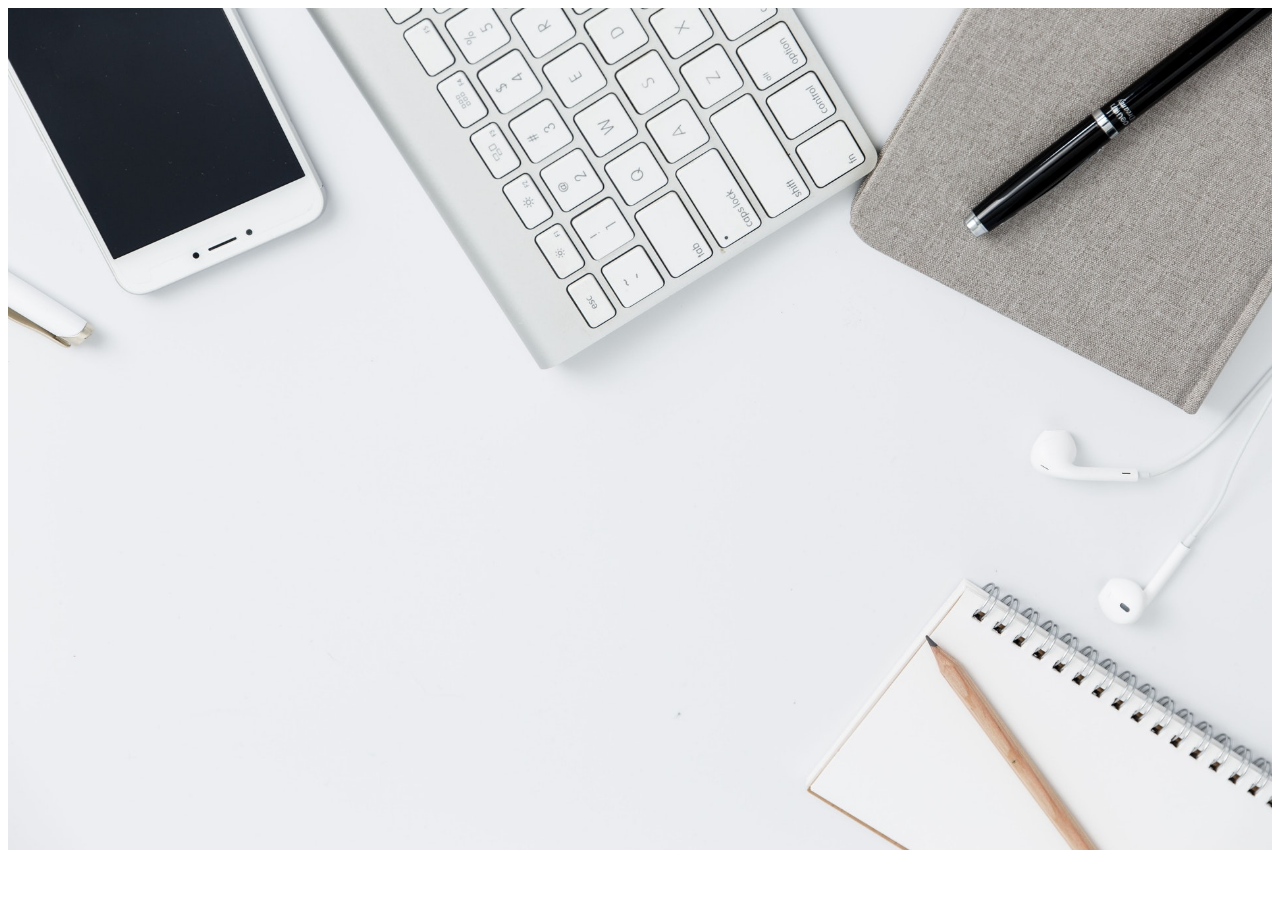
<file: css/responsive-design/responsive-img/index.html>
<!DOCTYPE html>
<html lang="en">
<head>
  <meta charset="UTF-8">
  <meta http-equiv="X-UA-Compatible" content="IE=edge">
  <meta name="viewport" content="width=device-width, initial-scale=1.0">
  
  <link rel="stylesheet" href="style.css">
  
  <title>Responsive Image</title>
</head>
<body>
  <main>
    <picture>
      <source media="(min-width: 800px)" srcset="./large.jpg">
      <source media="(min-width: 600px)" srcset="./medium.jpg">
      <img src="./small.jpg" alt="img">
    </picture>
  </main>
</body>
</html>
</file>
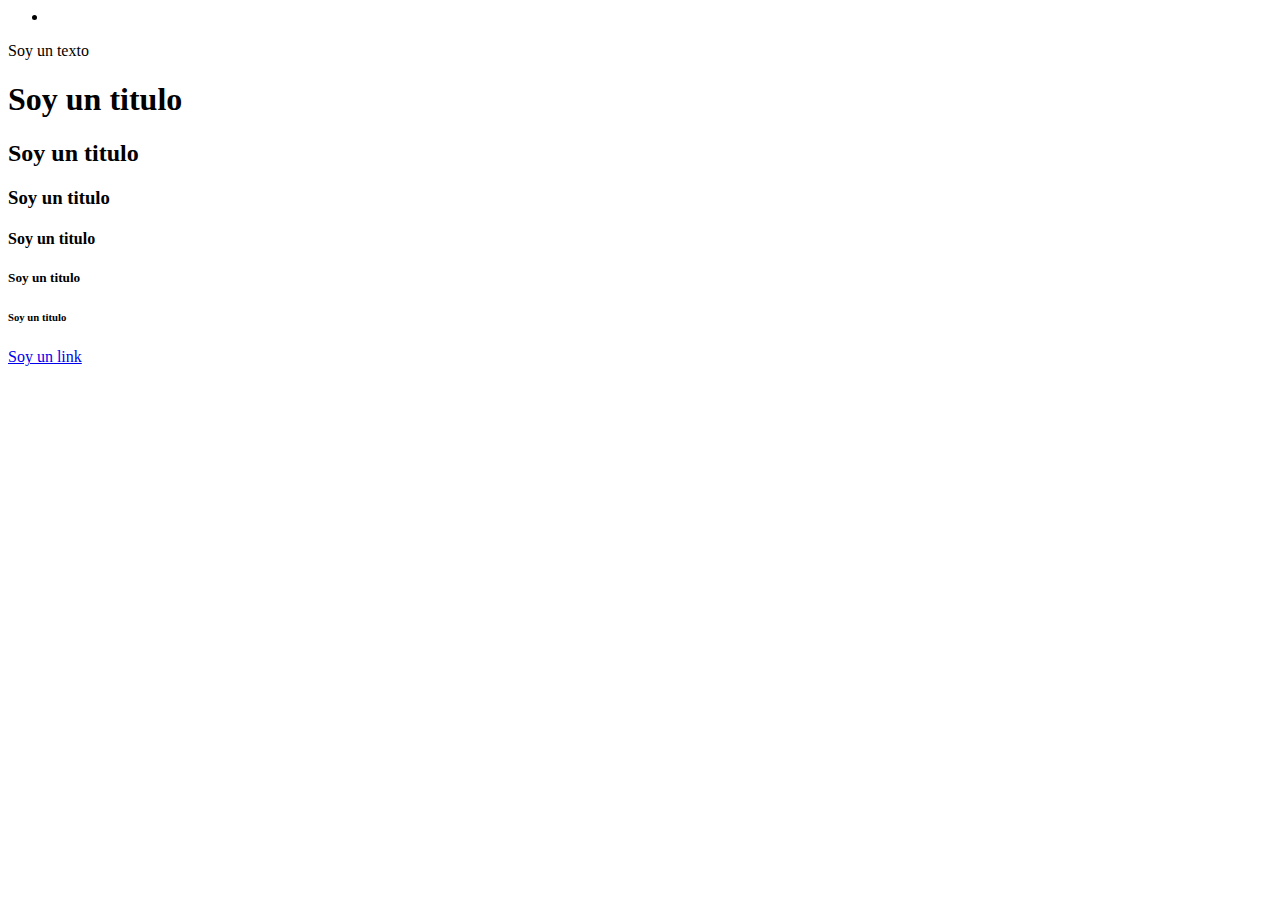
<file: html/basics-tags.html>
<body>
  <header> <!--Sección superior de nuestro website-->
    <nav></nav> <!--Sección de navegación de nuestro website, siempre dentro del header-->
  </header>

  <main> <!--Main es el contenido central de nuestro website, "la parte del medio"-->
    <section> 
      <!--Nuestro website puede estar divido por secciones, por ejemplo platzi tiene 3: El navegador de cursos y rutas, el feed y nuestras rutas de aprendizaje-->
      <article>
        <!--Contenido independiente de la página. Es reutilizable-->
      </article>
    </section>

    <ul> <!--Lista desordenada: Sin numerar-->
      <li><!--Item List. Elementos de la lista--></li>
    </ul>

    <ol></ol> <!--Lista ordenada: Numerada-->  
  </main>

  <footer> <!--Sección final de nuestro website-->
  </footer>

  <div> <!--Contenedor comodin-->
  </div>
  
  <p>Soy un texto</p> <!--Párrafo, texto-->
  <h1>Soy un titulo</h1> <!--Títulos, muestran el texto más grande y con negrilla. Existen desde el h1 al h6-->
  <h2>Soy un titulo</h2>
  <h3>Soy un titulo</h3>
  <h4>Soy un titulo</h4>
  <h5>Soy un titulo</h5>
  <h6>Soy un titulo</h6>
  <a href="#">Soy un link</a><!--Enlaces/links que nos permitirán movernos entre páginas.-->
  

</body>
</file>
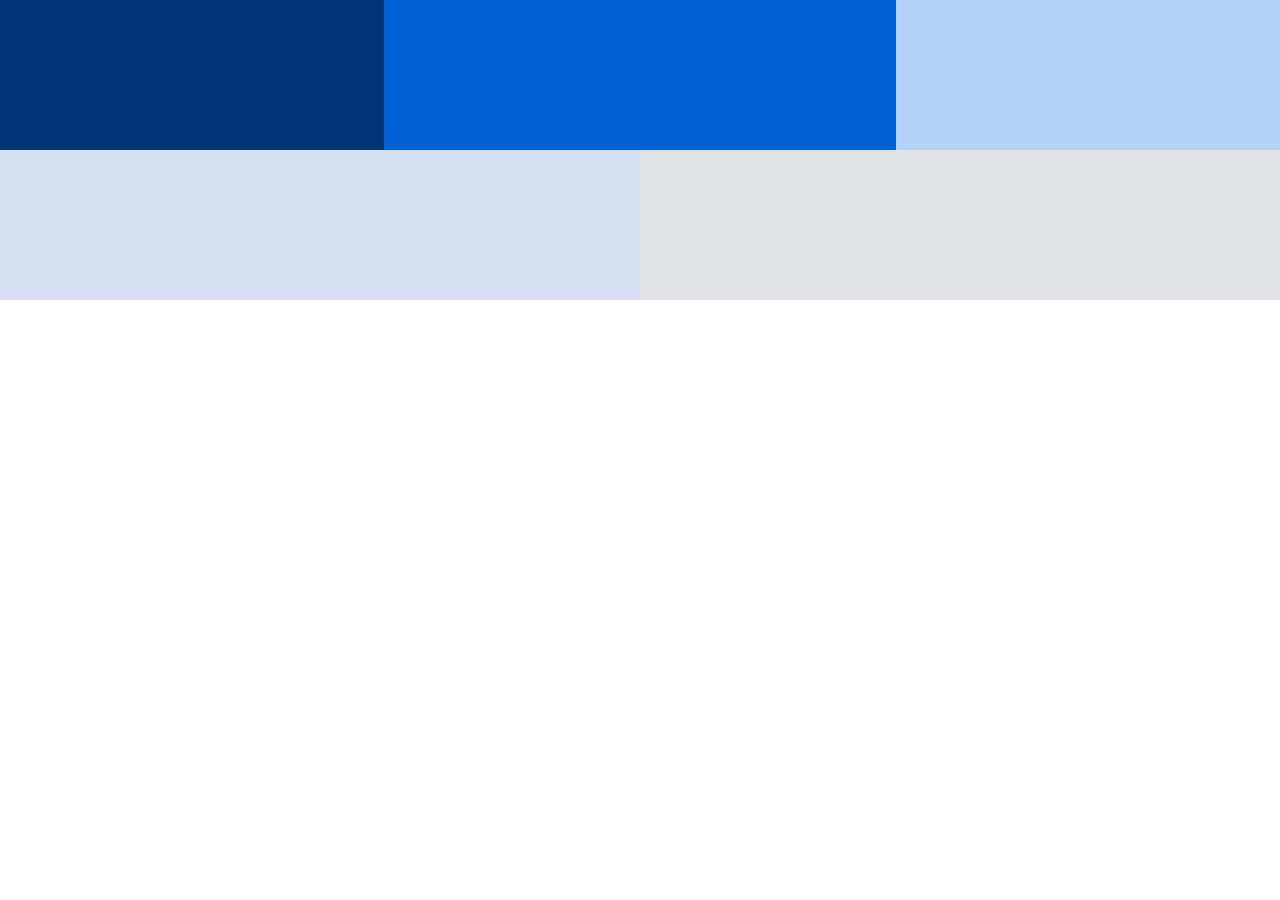
<file: css/responsive-design/patrones-maquetacion/column-drop/column-drop.html>
<!DOCTYPE html>
<html lang="en">
<head>
  <meta charset="UTF-8">
  <meta http-equiv="X-UA-Compatible" content="IE=edge">
  <meta name="viewport" content="width=device-width, initial-scale=1.0">
  
  <link rel="stylesheet" href="column-drop.css">
  <link rel="stylesheet" href="tablet.css" media="screen and (min-width: 600px)">
  <link rel="stylesheet" href="desktop.css" media="screen and (min-width: 800px)">
  
  <title>Column Drop</title>
</head>
<body>
  <main class="main">
    <div class="main__div main__div--1"></div>
    <div class="main__div main__div--2"></div>
    <div class="main__div main__div--3"></div>
    <div class="main__div main__div--4"></div>
    <div class="main__div main__div--5"></div>
  </main>
</body>
</html>
</file>
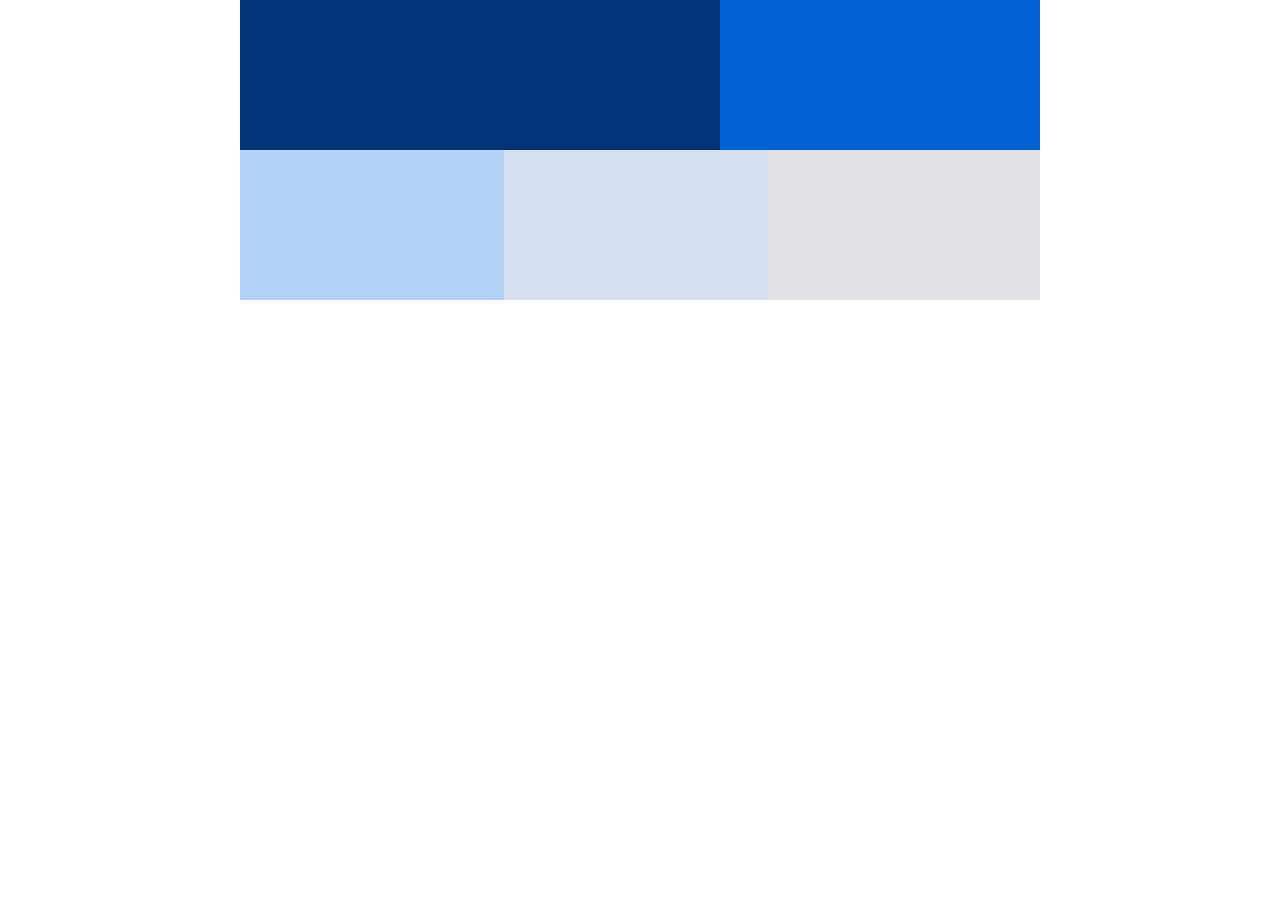
<file: css/responsive-design/patrones-maquetacion/mostly-fluid/mostly-fluid.html>
<!DOCTYPE html>
<html lang="en">
<head>
  <meta charset="UTF-8">
  <meta http-equiv="X-UA-Compatible" content="IE=edge">
  <meta name="viewport" content="width=device-width, initial-scale=1.0">

  <link rel="stylesheet" href="mostly-fluid.css">
  <link rel="stylesheet" href="tablets.css" media="screen and (min-width: 600px)">
  <link rel="stylesheet" href="desktop.css" media="screen and (min-width: 800px)">

  <title>Mostly Fluid</title>
</head>
<body>
  <main class="container">
    <div class="container__element container__element--a"></div>
    <div class="container__element container__element--b"></div>
    <div class="container__element container__element--c"></div>
    <div class="container__element container__element--d"></div>
    <div class="container__element container__element--e"></div>
  </main>  
</body>
</html>
</file>
<file: css/responsive-design/responsive-img/style.css>
img {
  width: 100%;
}
</file>
<file: css/responsive-design/patrones-maquetacion/column-drop/column-drop.css>
* {
  box-sizing: border-box;
  margin: 0;
  padding: 0;
}

html {font-size: 62.5%;}

.main {
  display: flex;
  flex-wrap: wrap;
}

.main__div {
  width: 100%;
  min-width: 150px;
  height: 150px;
}

.main__div--1 {
  background-color: #003476;
}

.main__div--2 {
  background-color: #0062d2;
}

.main__div--3 {
  background-color: #b4d2f7;
}

.main__div--4 {
  background-color: #d5dfef;
}

.main__div--5 {
  background-color: #dfe1e5;
}
</file>
<file: css/responsive-design/patrones-maquetacion/column-drop/tablet.css>
.main__div--1 {
  width: 25%;
}

.main__div--2 {
  width: 75%;
  order: 2;
}

.main__div--3 {
  order: 3;
}

.main__div--4 {
  order: 4;
}

.main__div--5 {
  order: 5;
}
</file>
<file: css/responsive-design/patrones-maquetacion/column-drop/desktop.css>
.main__div--1 {
  width: 30%;
  order: 1;
}

.main__div--2 {
  width: 40%;
  order: 2;
}

.main__div--3 {
  width: 30%;
  order: 3;
}

.main__div--4 {
  width: 50%;
  order: 4;
}

.main__div--5 {
  width: 50%;
  order: 5;
}
</file>
<file: css/responsive-design/patrones-maquetacion/mostly-fluid/mostly-fluid.css>
* {
  box-sizing: border-box;
  margin: 0;
  padding: 0;
}

html {font-size: 62.5%;}

.container {
  display: flex;
  flex-wrap: wrap;
}

.container__element {
  width: 100%;
  min-width: 150px;
  height: 150px;
}

.container__element--a {
  background-color: #003476;
}

.container__element--b {
  background-color: #0062d2;
}

.container__element--c {
  background-color: #b4d2f7;
}

.container__element--d {
  background-color: #d5dfef;
}

.container__element--e {
  background-color: #dfe1e5;
}
</file>
<file: css/responsive-design/patrones-maquetacion/mostly-fluid/tablets.css>
.container__element--b,
.container__element--c,
.container__element--d {
  width: 50%;
}
</file>
<file: css/responsive-design/patrones-maquetacion/mostly-fluid/desktop.css>
.container {
  width: 800px;
  margin-left: auto;
  margin-right: auto;
}

.container__element--a {
  width: 60%;
}

.container__element--b {
  width: 40%;
}

.container__element--c,
.container__element--d {
  width: 33%;
}

.container__element--e {
  width: 34%;
}
</file>
